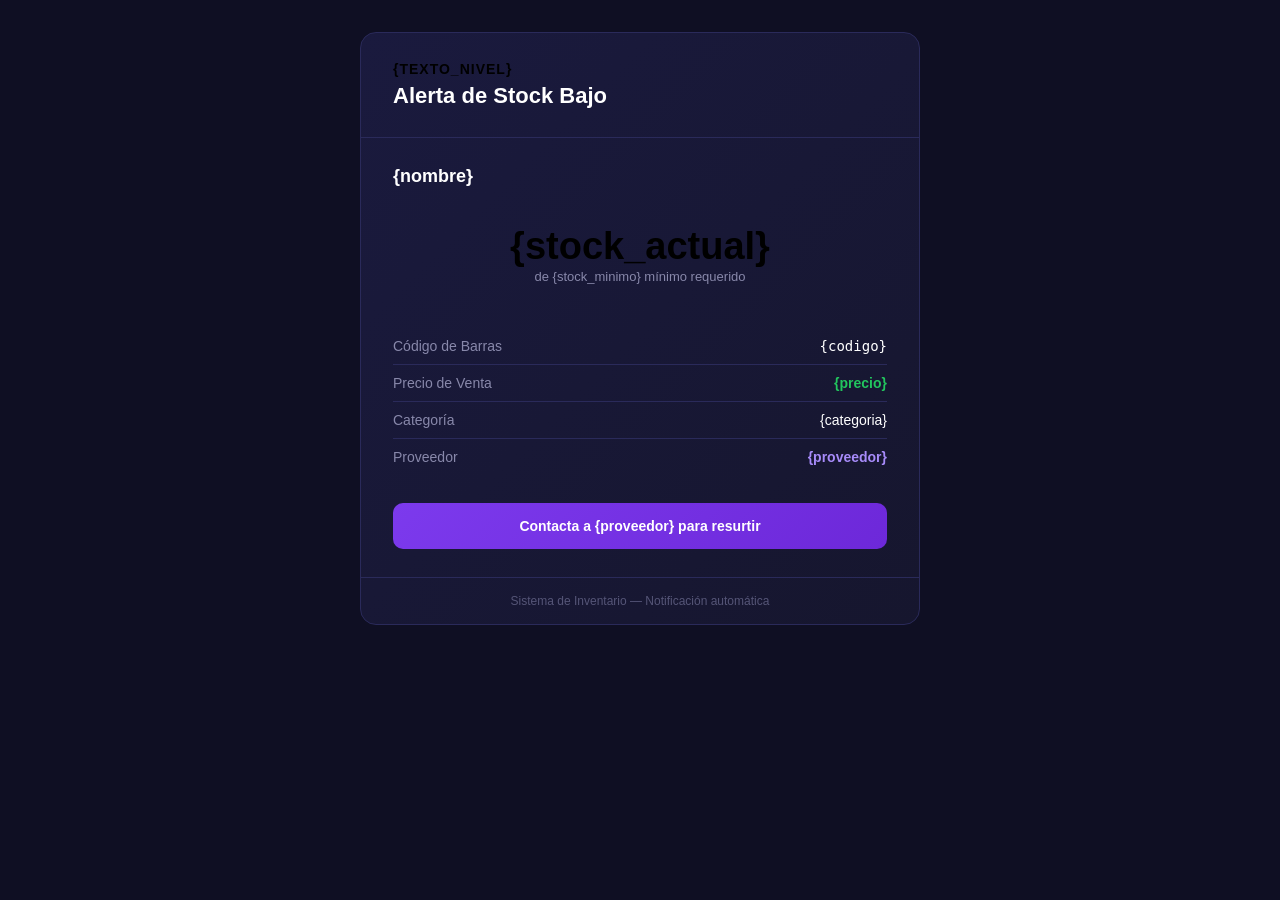
<file: notificaciones/templates/alerta_stock.html>
<!DOCTYPE html>
<html>
<head>
  <meta charset="UTF-8">
</head>
<body style="margin:0; padding:0; background-color:#0f0f23; font-family:'Segoe UI',Tahoma,Geneva,Verdana,sans-serif;">
  <table width="100%" cellpadding="0" cellspacing="0" style="background-color:#0f0f23; padding:32px 0;">
    <tr>
      <td align="center">
        <table width="560" cellpadding="0" cellspacing="0" style="background:linear-gradient(135deg,#1a1a3e 0%,#16162e 100%); border-radius:16px; border:1px solid #2a2a5a; overflow:hidden;">
          
          <!-- Header -->
          <tr>
            <td style="background:linear-gradient(135deg,{color_badge}22,{color_badge}11); padding:28px 32px; border-bottom:1px solid #2a2a5a;">
              <table width="100%" cellpadding="0" cellspacing="0">
                <tr>
                  <td>
                    <div style="font-size:14px; color:{color_badge}; font-weight:700; letter-spacing:1px; text-transform:uppercase; margin-bottom:6px;">
                      {texto_nivel}
                    </div>
                    <div style="font-size:22px; color:#ffffff; font-weight:700;">
                      Alerta de Stock Bajo
                    </div>
                  </td>
                </tr>
              </table>
            </td>
          </tr>

          <!-- Product Info -->
          <tr>
            <td style="padding:28px 32px;">
              <div style="font-size:18px; color:#ffffff; font-weight:600; margin-bottom:20px;">
                {nombre}
              </div>

              <!-- Stock Badge -->
              <table width="100%" cellpadding="0" cellspacing="0" style="background:{color_badge}15; border:1px solid {color_badge}44; border-radius:12px; margin-bottom:24px;">
                <tr>
                  <td style="padding:20px; text-align:center;">
                    <div style="font-size:38px; color:{color_badge}; font-weight:800; line-height:1;">
                      {stock_actual}
                    </div>
                    <div style="font-size:13px; color:#8888aa; margin-top:4px;">
                      de {stock_minimo} mínimo requerido
                    </div>
                  </td>
                </tr>
              </table>

              <!-- Details Table -->
              <table width="100%" cellpadding="0" cellspacing="0" style="font-size:14px;">
                <tr>
                  <td style="padding:10px 0; color:#8888aa; border-bottom:1px solid #2a2a5a;">Código de Barras</td>
                  <td style="padding:10px 0; color:#ffffff; text-align:right; border-bottom:1px solid #2a2a5a; font-family:monospace;">{codigo}</td>
                </tr>
                <tr>
                  <td style="padding:10px 0; color:#8888aa; border-bottom:1px solid #2a2a5a;">Precio de Venta</td>
                  <td style="padding:10px 0; color:#22c55e; text-align:right; border-bottom:1px solid #2a2a5a; font-weight:600;">{precio}</td>
                </tr>
                <tr>
                  <td style="padding:10px 0; color:#8888aa; border-bottom:1px solid #2a2a5a;">Categoría</td>
                  <td style="padding:10px 0; color:#ffffff; text-align:right; border-bottom:1px solid #2a2a5a;">{categoria}</td>
                </tr>
                <tr>
                  <td style="padding:10px 0; color:#8888aa;">Proveedor</td>
                  <td style="padding:10px 0; color:#a78bfa; text-align:right; font-weight:600;">{proveedor}</td>
                </tr>
              </table>
            </td>
          </tr>

          <!-- CTA -->
          <tr>
            <td style="padding:0 32px 28px 32px;">
              <div style="background:linear-gradient(135deg,#7c3aed,#6d28d9); border-radius:10px; padding:14px; text-align:center;">
                <span style="color:#ffffff; font-size:14px; font-weight:600;">
                  Contacta a {proveedor} para resurtir
                </span>
              </div>
            </td>
          </tr>

          <!-- Footer -->
          <tr>
            <td style="padding:16px 32px; border-top:1px solid #2a2a5a; text-align:center;">
              <div style="font-size:12px; color:#555577;">
                Sistema de Inventario — Notificación automática
              </div>
            </td>
          </tr>

        </table>
      </td>
    </tr>
  </table>
</body>
</html>
</file>
